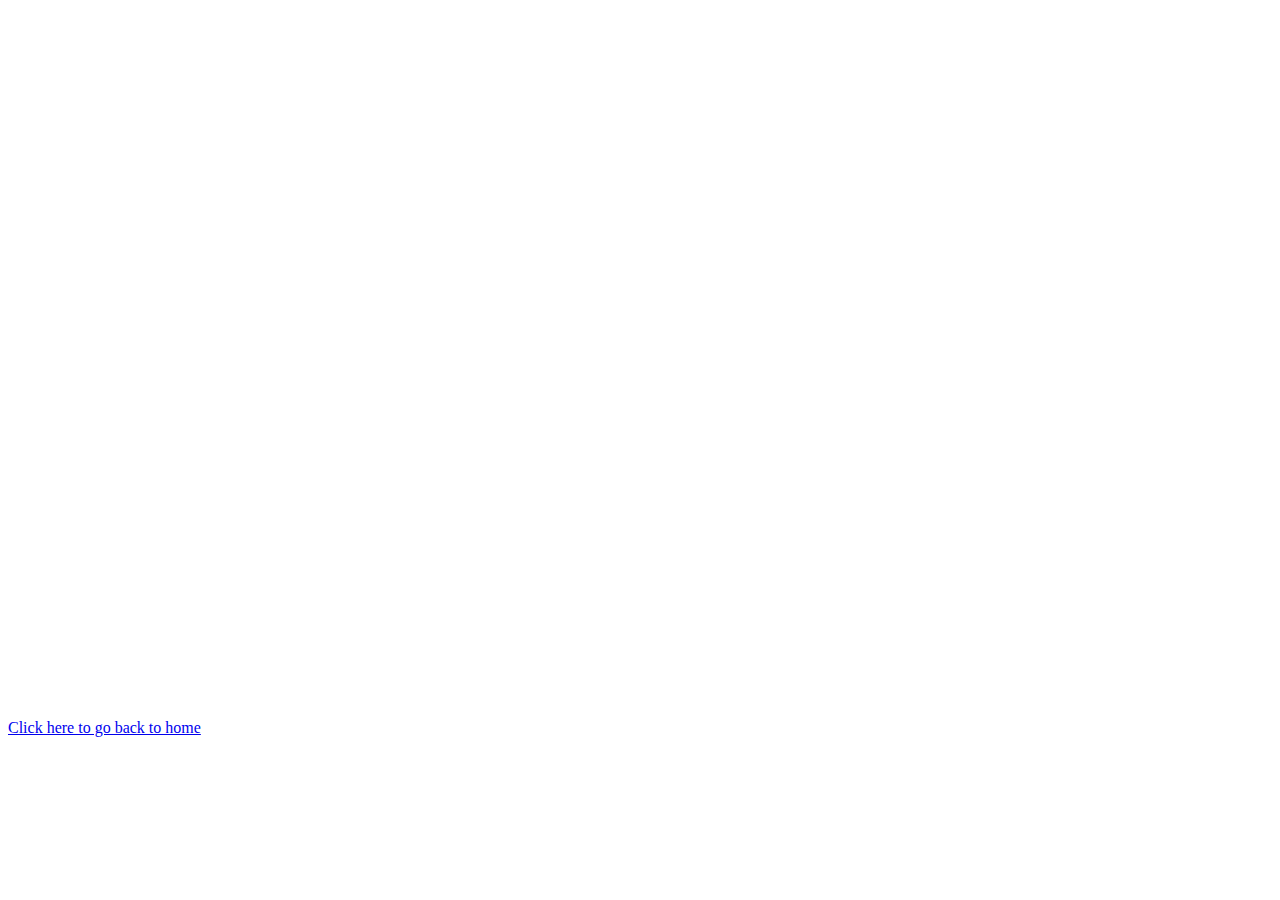
<file: page2.html>
<!DOCTYPE html>
<html>
<head>
  <title>Page 2</title>
</head>
<body>
  <div style="padding:56.25% 0 0 0;position:relative;"><iframe src="https://player.vimeo.com/video/209944603" style="position:absolute;top:0;left:0;width:100%;height:100%;" frameborder="0" allow="autoplay; fullscreen" allowfullscreen></iframe></div><script src="https://player.vimeo.com/api/player.js"></script>

  <a href="index.html">Click here to go back to home</a>

</body>
</html>
</file>
